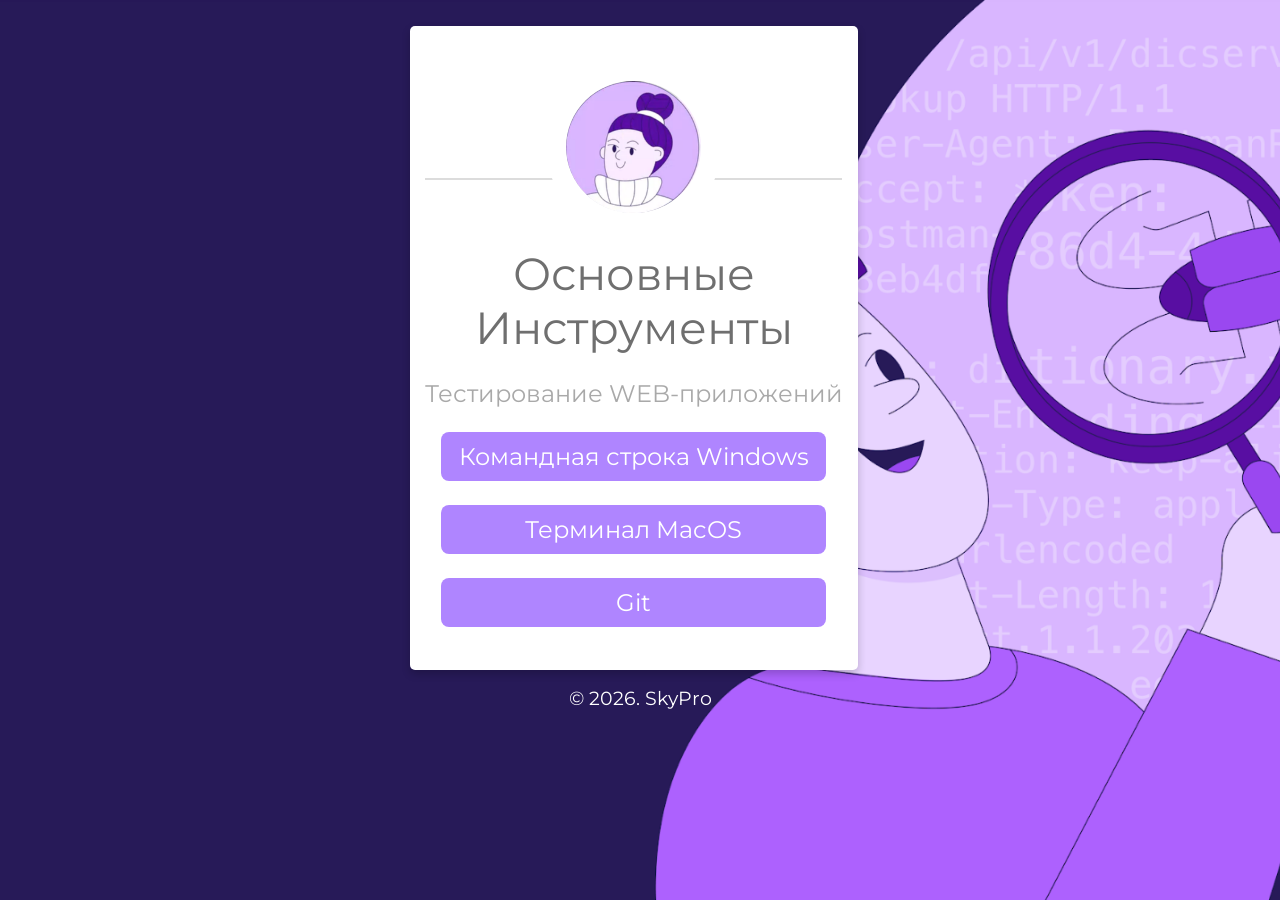
<file: skypro_final_task-main/index.html>
<!DOCTYPE html>
<html>
   <head>
      <title>Portal for QA</title>
      <link rel="stylesheet" type="text/css" href="css/style.css">
      <link rel="stylesheet" type="text/css" href="css/font-awesome.css">
      <link rel="shortcut icon" href="img/fav.ico" type="image/x-icon">
      <link href="https://fonts.googleapis.com/css?family=Montserrat:700" rel="stylesheet">
      <meta charset="utf-8">
      <meta name="viewport" content="width=device-width, initial-scale=1">
   </head>
   <body>
      <!--Card-->
      <div class="card animated fadeIn">
         <center><img class="center animated rollIn" src="img/ava.png" alt="avatar"></center>
         <hr>
         <div class="name">
            Основные Инструменты
         </div>
         <p class="subtitle">Тестирование WEB-приложений</p>
         </p>
         <p class="location" align="center">
            <a href="html/cmd.html">Командная строка Windows</a>
         </p>
         <p class="location" align="center">
            <a href="html/mac.html">Терминал MacOS</a>
         </p>
          <p class="location" align="center">
            <a href="html/git.html">Git</a>
         </p>
         <p> <br>
         </p>
      </div>
      <!--footer-->
      <footer class="animated fadeIn">
         &copy; 2026. SkyPro
      </footer>
   </body>
</html>
</file>
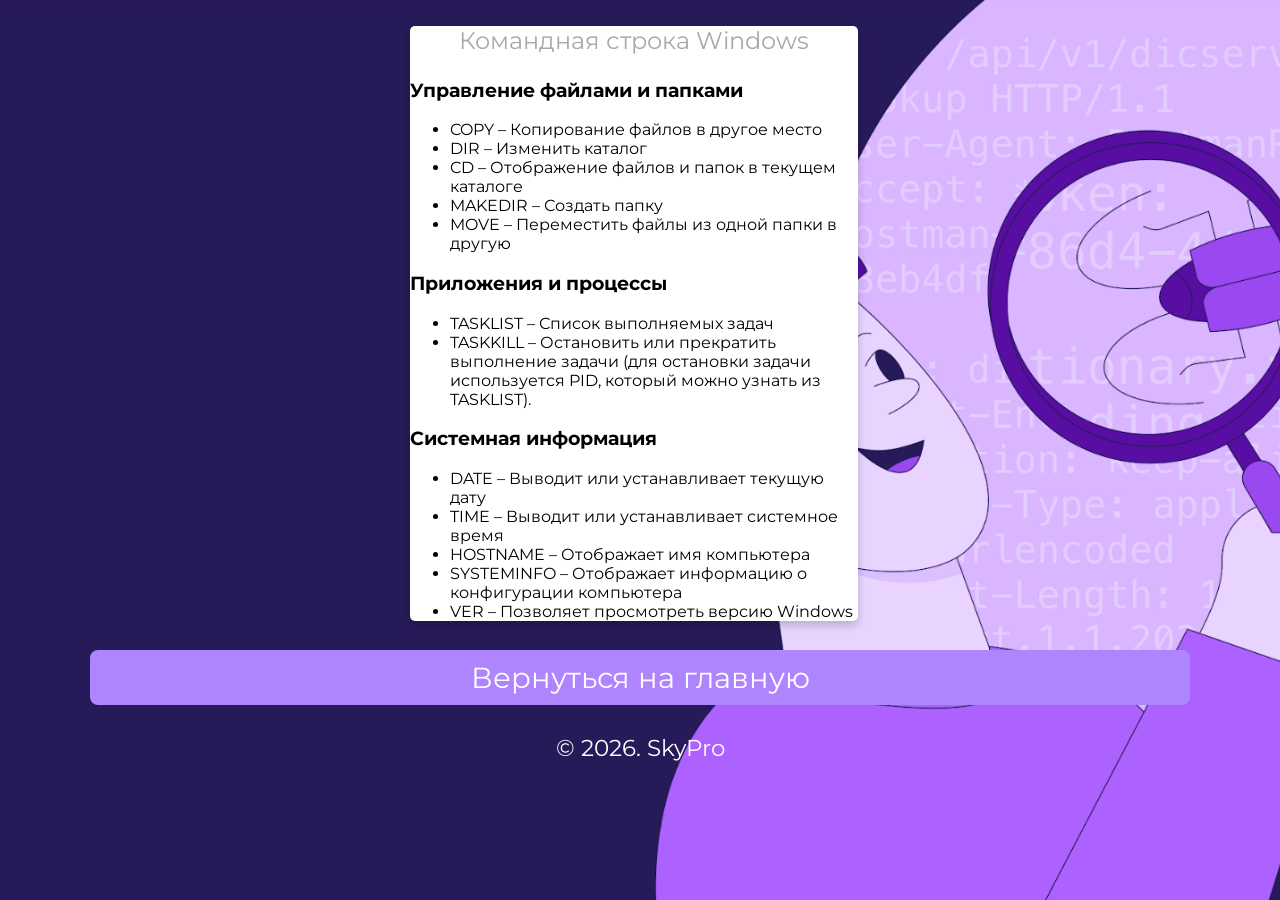
<file: skypro_final_task-main/html/cmd.html>
<!DOCTYPE html>
<html>
   <head>
      <title>Portal for QA</title>
      <link rel="stylesheet" type="text/css" href="../css/style.css">
      <link rel="stylesheet" type="text/css" href="../css/font-awesome.css">
      <link rel="shortcut icon" href="../img/fav.ico" type="image/x-icon">
      <link href="https://fonts.googleapis.com/css?family=Montserrat:700" rel="stylesheet">
      <meta charset="utf-8">
      <meta name="viewport" content="width=device-width, initial-scale=1">
   </head>
   <body>
      <!--Card-->
      <div class="card animated fadeIn">
         <p class="subtitle">Командная строка Windows</p>
         <h3 id="rt-0"> Управление файлами и папками</h3>
         <ul>
            <li>COPY – Копирование файлов в другое место</li>
            <li>DIR – Изменить каталог</li>
            <li>CD – Отображение файлов и папок в текущем каталоге</li>
            <li>MAKEDIR – Создать папку</li>
            <li>MOVE – Переместить файлы из одной папки в другую</li>
         </ul>
         <h3 id="rt-1">Приложения и процессы</h3>
         <ul>
            <li>TASKLIST – Список выполняемых задач</li>
            <li>TASKKILL – Остановить или прекратить выполнение задачи (для остановки задачи используется PID, который можно узнать из TASKLIST).</li>
         </ul>
         <h3 id="rt-3">Системная информация</h3>
         <ul>
            <li>DATE – Выводит или устанавливает текущую дату</li>
            <li>TIME – Выводит или устанавливает системное время
            </li>
            <li>HOSTNAME – Отображает имя компьютера</li>
            <li>SYSTEMINFO – Отображает информацию о конфигурации компьютера</li>
            <li>VER – Позволяет просмотреть версию Windows</li>
         </ul>
      </div>
      <!--footer-->
      <footer class="animated fadeIn">
         <p class="location" align="center">
            <a href="../index.html">Вернуться на главную</a>
         </p>
      <footer class="animated fadeIn">
         &copy; 2026. SkyPro
      </footer>
   </body>
</html>
</file>
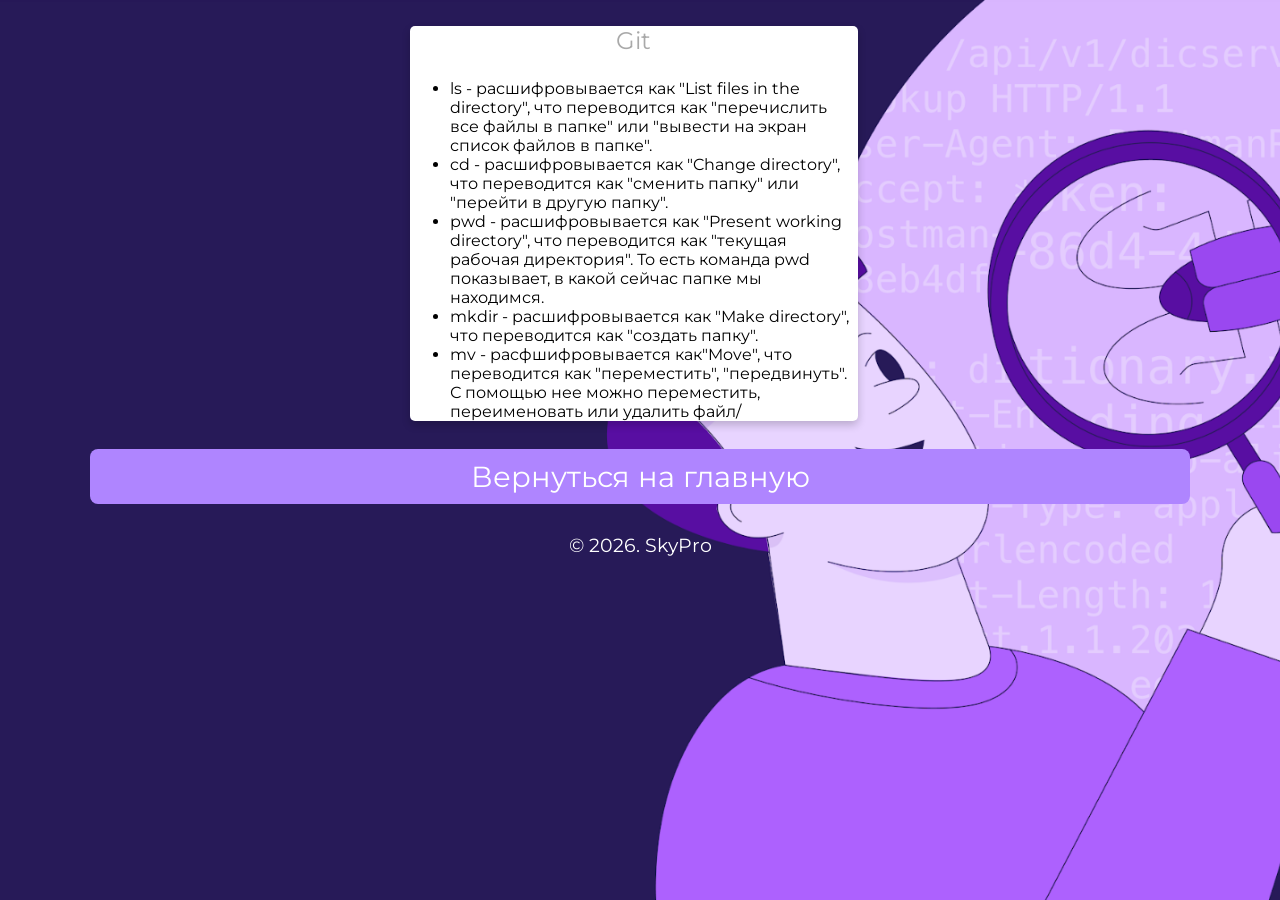
<file: skypro_final_task-main/html/git.html>
<!DOCTYPE html>
<html>
   <head>
      <title>Git - всему голова!</title>
      <link rel="stylesheet" type="text/css" href="../css/style.css">
      <link rel="stylesheet" type="text/css" href="../css/font-awesome.css">
      <link rel="shortcut icon" href="../img/fav.ico" type="image/x-icon">
      <link href="https://fonts.googleapis.com/css?family=Montserrat:700" rel="stylesheet">
      <meta charset="utf-8">
      <meta name="viewport" content="width=device-width, initial-scale=1">
   </head>
   <body>
      <!--Card-->
      <div class="card">
         <p class="subtitle">Git</p>
          <ul>
            <li>ls - расшифровывается как "List files in the directory", что переводится как "перечислить все файлы в папке" или "вывести на экран список файлов в папке".</li>
            <li>cd - расшифровывается как "Change directory", что переводится как "сменить папку" или "перейти в другую папку".</li>
            <li>pwd - расшифровывается как "Present working directory", что переводится как "текущая рабочая директория". То есть команда pwd показывает, в какой сейчас папке мы находимся. </li>
            <li>mkdir - расшифровывается как "Make directory", что переводится как "создать папку".</li>
            <li>mv - расфшифровывается как"Move", что переводится как "переместить", "передвинуть". С помощью нее можно переместить, переименовать или удалить файл/</li>
         </ul>
      </div>
      <!--footer-->
      <footer class="animated fadeIn">
         <p class="location" align="center">
            <a href="../index.html">Вернуться на главную</a>
         </p>
         &copy; 2026. SkyPro
      </footer>
   </body>
</html>
</file>
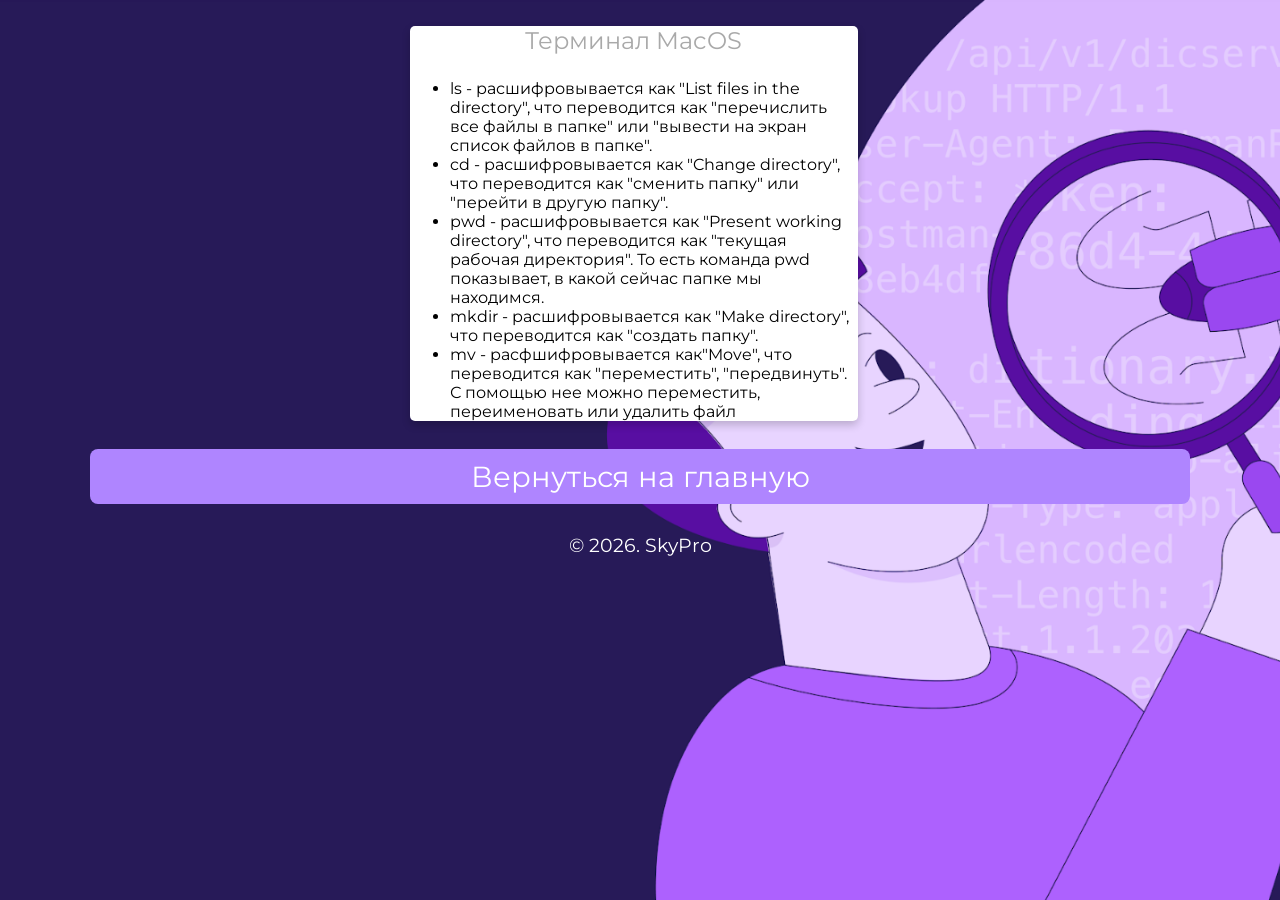
<file: skypro_final_task-main/html/mac.html>
<!DOCTYPE html>
<html>
   <head>
      <title>Терминал MaOS</title>
      <link rel="stylesheet" type="text/css" href="../css/style.css">
      <link rel="stylesheet" type="text/css" href="../css/font-awesome.css">
      <link rel="shortcut icon" href="../img/fav.ico" type="image/x-icon">
      <link href="https://fonts.googleapis.com/css?family=Montserrat:700" rel="stylesheet">
      <meta charset="utf-8">
      <meta name="viewport" content="width=device-width, initial-scale=1">
   </head>
   <body>
      <!--Card-->
      <div class="card animated fadeIn">
         <p class="subtitle">Терминал MacOS</p>
         <ul>
            <li>ls - расшифровывается как "List files in the directory", что переводится как "перечислить все файлы в папке" или "вывести на экран список файлов в папке".</li>
            <li>cd - расшифровывается как "Change directory", что переводится как "сменить папку" или "перейти в другую папку".</li>
            <li>pwd - расшифровывается как "Present working directory", что переводится как "текущая рабочая директория". То есть команда pwd показывает, в какой сейчас папке мы находимся. </li>
            <li>mkdir - расшифровывается как "Make directory", что переводится как "создать папку".</li>
            <li>mv - расфшифровывается как"Move", что переводится как "переместить", "передвинуть". С помощью нее можно переместить, переименовать или удалить файл</li>
         </ul>
      </div>
      <!--footer-->
      <footer class="animated fadeIn">
         <p class="location" align="center">
            <a href="../index.html">Вернуться на главную</a>
         </p>
         &copy; 2026. SkyPro
      </footer>
   </body>
</html>
</file>
<file: skypro_final_task-main/css/style.css>
* {
	font-family: 'Montserrat', sans-serif;
}

body {
	width: 100%;
	margin: 0px;
	background-image: url(../img/bg.jpg);
	background-repeat: repeat-y no-repeat;
	background-size: cover;
	background-position: center;
	background-attachment: fixed;
}

.icons>a {
	text-decoration: none;
	color: darkgray;
}

.location>a {
	text-decoration: none;
	color: white;
}

.location:hover {
	box-shadow: 0 8px 16px 0 rgba(0, 0, 0, 0.2);
}


/*---------- Responsive Grid ---------------*/

@media screen and (min-width: 1001px) {
	.card {
		margin-left: 32%;
		margin-top: 2%;
		padding: 0px;
		background-color: white;
		box-shadow: 0 4px 8px 0 rgba(0, 0, 0, 0.2);
		transition: 0.3s;
		width: 35%;
		border-radius: 5px;
	}
	.card:hover {
		box-shadow: 0 8px 16px 0 rgba(0, 0, 0, 1);
	}
	img {
		border: 20px solid white;
		border-radius: 50%;
		margin-top: 8%;
		margin-bottom: -15% !important;
		width: 30%;
	}
	.name {
		text-align: center;
		font-size: 2.8em;
		color: rgb(111, 111, 111);
		margin-top: 15%;
		margin-bottom: auto;
		text-transform: capitalize;
	}
	hr {
		width: 93%;
		height: 2px;
		background-color: gainsboro;
		border: 0px;
	}
	.subtitle {
		text-align: center;
		font-size: 1.5em;
		color: darkgray;
	}
	.icons {
		font-size: 18px;
		text-align: center;
		margin-right: 0px;
		margin-left: 0px;
		color: darkgray;
		margin-bottom: 40px;
	}
	.location {
		text-align: center;
		color: white;
		font-size: 1.5em;
		display: block;
		background-color: rgba(175,133,255,1);
		padding: 10px;
		margin-left: 7%;
		margin-right: 7%;
		border-radius: 8px;
	}
}

@media (min-width: 100px) and (max-width: 728px) and (orientation:portrait) {
	body {
		width: 100%;
		margin: 0px;
		background: url(../img/bg.jpg) fixed no;
		overflow-x: hidden;
	}
	hr {
		width: 93%;
		height: 2px;
		background-color: gainsboro;
		border: 0px;
	}
	.card {
		margin-top: 10%;
		margin-left: 2%;
		margin-right: 0px;
		background-color: white;
		box-shadow: 0 4px 8px 0 rgba(0, 0, 0, 0.2);
		transition: 0.3s;
		width: 95%;
		border-radius: 5px;
	}
	.card:hover {
		box-shadow: 0 8px 16px 0 rgba(0, 0, 0, 1);
	}
	img {
		border: 15px solid white;
		margin-bottom: -20% !important;
		border-radius: 50%;
		width: 33%;
	}
	.name {
		padding-right: 4px;
		padding-left: 4px;
		text-align: center;
		font-size: 2.5em;
		color: gainsboro;
		margin-top: 16%;
		margin-bottom: auto;
		text-transform: capitalize;
	}
	.subtitle {
		text-align: center;
		font-size: 1.2em;
		color: darkgray;
	}
	.icons {
		font-size: 11px;
		text-align: center;
		margin-right: 0px;
		margin-left: 0px;
		color: darkgray;
		margin-bottom: 40px;
	}
	.location {
		text-align: center;
		color: white;
		font-size: 0.8em;
		display: block;
		background-color: rgba(175,133,255,1);
		padding: 10px;
		margin-left: 7%;
		margin-right: 7%;
		border-radius: 8px;
	}
}

@media (min-width: 100px) and (max-width: 728px) and (orientation:landscape) {
	body {
		width: 100%;
		margin: 0px;
		background: url(../img/bg.jpg) fixed no;
		overflow-x: hidden;
	}
	hr {
		width: 93%;
		height: 2px;
		background-color: gainsboro;
		border: 0px;
	}
	.card {
		margin-top: 6%;
		margin-left: 9%;
		margin-right: 0px;
		background-color: white;
		box-shadow: 0 4px 8px 0 rgba(0, 0, 0, 0.2);
		transition: 0.3s;
		width: 80%;
		border-radius: 5px;
	}
	.card:hover {
		box-shadow: 0 8px 16px 0 rgba(0, 0, 0, 1);
	}
	img {
		border: 15px solid white;
		margin-bottom: -15% !important;
		border-radius: 50%;
		width: 25%;
	}
	.name {
		padding-right: 4px;
		padding-left: 4px;
		text-align: center;
		font-size: 2.8em;
		color: gainsboro;
		margin-top: 16%;
		margin-bottom: auto;
		text-transform: capitalize;
	}
	.subtitle {
		text-align: center;
		font-size: 1.9em;
		color: darkgray;
	}
	.icons {
		font-size: 18px;
		text-align: center;
		margin-right: 0px;
		margin-left: 0px;
		color: darkgray;
		margin-bottom: 40px;
	}
	.location {
		text-align: center;
		color: white;
		font-size: 1.5em;
		display: block;
		background-color: rgba(175,133,255,1);
		padding: 10px;
		margin-left: 7%;
		margin-right: 7%;
		border-radius: 8px;
	}
}

@media only screen and (min-width: 728px) and (max-width: 1000px) {
	body {
		width: 100%;
		margin: 0px;
		background: url(../img/bg.jpg) fixed no;
		overflow-x: hidden;
	}
	hr {
		width: 93%;
		height: 2px;
		background-color: gainsboro;
		border: 0px;
	}
	.card {
		margin-top: 4%;
		margin-left: 13%;
		align-content: center;
		background-color: white;
		box-shadow: 0 4px 8px 0 rgba(0, 0, 0, 0.2);
		transition: 0.3s;
		width: 75%;
		border-radius: 5px;
	}
	.card:hover {
		box-shadow: 0 8px 16px 0 rgba(0, 0, 0, 1);
	}
	img {
		border: 15px solid white;
		margin-bottom: -18% !important;
		border-radius: 50%;
		width: 30%;
	}
	.name {
		text-align: center;
		font-size: 2.5em;
		color: gainsboro;
		margin-top: 16%;
		margin-bottom: auto;
		text-transform: capitalize;
	}
	.subtitle {
		text-align: center;
		font-size: 2em;
		color: darkgray;
	}
	.icons {
		font-size: 15px;
		text-align: center;
		margin-right: 0px;
		margin-left: 0px;
		color: darkgray;
		margin-bottom: 40px;
	}
	.location {
		text-align: center;
		color: white;
		font-size: 1.8em;
		display: block;
		background-color: rgba(175,133,255,1);
		padding: 10px;
		margin-left: 7%;
		margin-right: 7%;
		border-radius: 8px;
	}
}


/*---------- Responsive Grid Ends ---------------*/
footer {
	text-align: center;
	color: white;
	font-size: 1.2em
}
</file>
